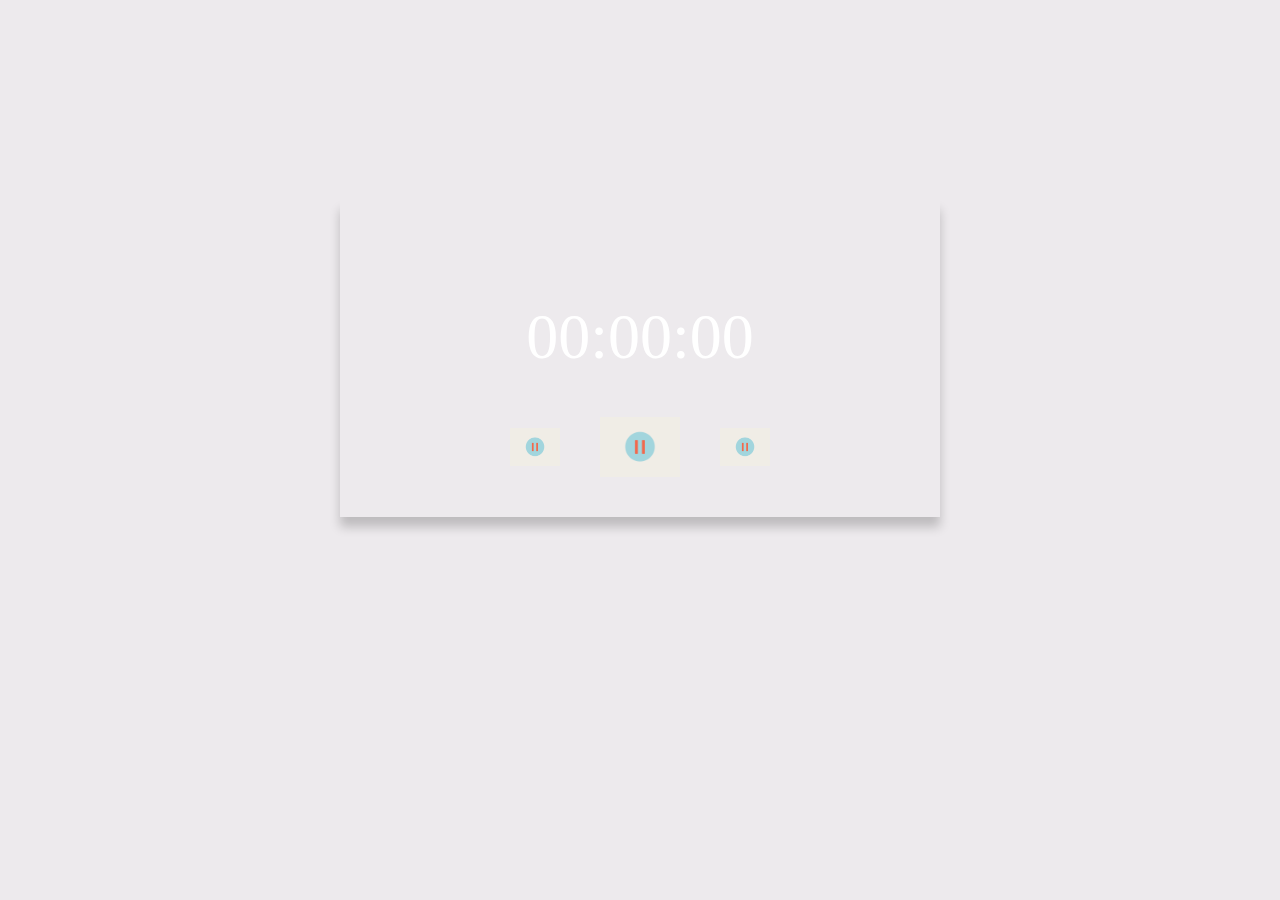
<file: index.html>
<!DOCTYPE html>
<html lang="en">

<head>
    <meta charset="UTF-8">
    <meta name="viewport" content="width=device-width, initial-scale=1.0">
    <title>Stop Using JavaScript - Easy Tutorials</title>
    <link rel="stylesheet" href="style.css">
</head>

<body>
<div class="stopwatch">
    <h1 id="displayTime">00:00:00</h1>
    <div class="buttons">
        <img src="image/image_processing20210911-12011-tiqdfl.gif" onclick="watchStart()">
        <img src="image/image_processing20210911-12011-tiqdfl.gif" onclick="watchStart()">
        <img src="image/image_processing20210911-12011-tiqdfl.gif" onclick="watchReset()">
    </div>

</div>

<script>

    let [ seconds, minutes, hours] = [0,0,0];
    let displayTime = document.getElementById("displayTime");
    let timer =null;

    function stopwatch(){
        seconds++;
        if(seconds == 60){
            seconds = 0;
            minutes++;
            if(minutes == 60){
                minutes = 0;
                hours++;

            }
        }

        let h = hours < 10 ? "0" + hours : hours;
        let m = minutes < 10 ? "0" + minutes : minutes;
        let s = seconds < 10 ? "0" + seconds : seconds;

        displayTime.innerHTML = h +":"+ minutes +":"+ s;
    }

    function watchStart(){
        if(timer!==null)
        {
            clearInterval(timer)

        }
        timer = setInterval(stopwatch,1000);
    }

    function watchStart(){
        clearInterval(timer);
        [ seconds, minutes, hours] = [0,0,0];
        displayTime.innerHTML = "00:00:00";

    }

</script>

</body>

</html>
</file>
<file: style.css>
body{
    background: #edeaed;


}
.stopwatch{
    width: 90%;
    max-width: 600px;
    background-image: linear-gradient(rgba(0,0,0,0.8),rgba(0,0,0,0.8)), url
    (images/background.png);
    backgroud-size: cover;
    backgroud-position: center;
    text-align: center;
    padding: 40px 0;
    color: #fff;
    margin: 200px auto 0;
    box-shadow: 0 10px 10px rgba(0,0,0,0.2);


}
.stopwatch h1{
    margin-top: 60px;
    font-size: 64px;
    font-weight: 300;

}
.buttons{
    display: flex;
    align-items: center;
    justify-content: center;

}
.buttons img{
    width: 50px;
    margin: 0 20px;
    cursor: pointer;


}
.buttons img:nth-child(2){
    width: 80px;
}
</file>
